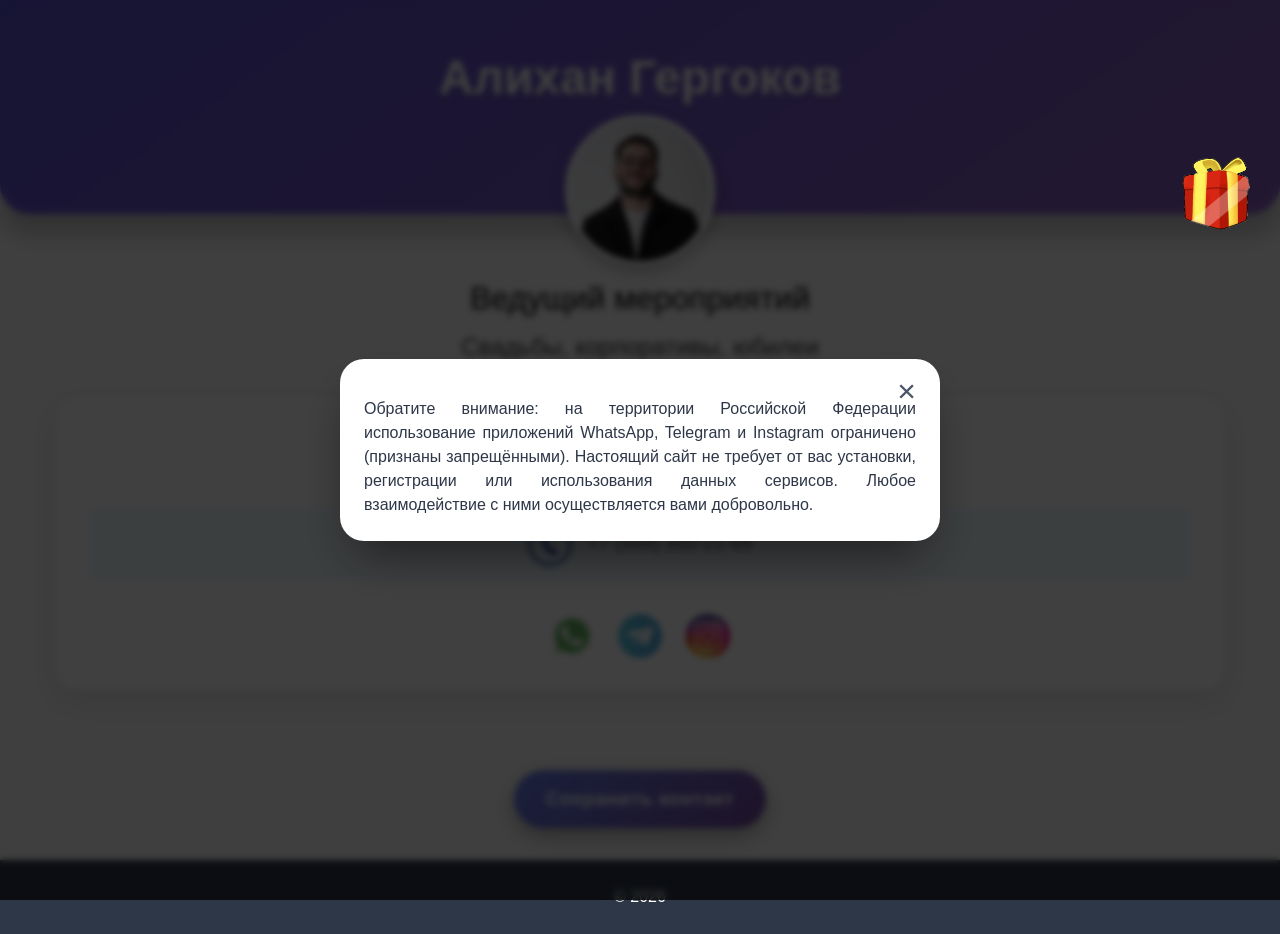
<file: index.html>
<!DOCTYPE html>
<html lang="ru">
<head>
    <meta charset="UTF-8">
    <meta name="viewport" content="width=device-width, initial-scale=1.0">
    <meta name="description" content="Контакты ведущего Алихана Гергокова">
    <!-- обычный favicon -->
    <link rel="icon" type="image/png" sizes="32x32" href="favicon.png">
    <!-- Apple Touch (iPhone/iPad) -->
    <link rel="apple-touch-icon" sizes="180x180" href="apple-touch-icon.png">
    <title>Алихан Гергоков — ведущий</title>
    <link rel="stylesheet" href="contactsstyle.css">
    <style>
/* ===== Модальное окно ===== */
.modal-overlay {
    position: fixed;
    top: 0;
    left: 0;
    width: 100%;
    height: 100%;
    background-color: rgba(0, 0, 0, 0.75);
    display: flex;
    align-items: center;
    justify-content: center;
    z-index: 10000;
    backdrop-filter: blur(3px);
    font-family: -apple-system, BlinkMacSystemFont, 'Segoe UI', Roboto, Oxygen, Ubuntu, sans-serif;
}

.modal-container {
    position: relative;
    background: white;
    max-width: 90%;
    width: 600px; /* увеличил ширину для более длинных строк */
    border-radius: 24px;
    padding: 28px 24px 24px 24px;
    box-shadow: 0 25px 50px -12px rgba(0, 0, 0, 0.5);
    animation: modalFadeIn 0.2s ease-out;
    margin: 20px;
}

.modal-close {
    position: absolute;
    top: 12px;
    right: 16px;
    background: none;
    border: none;
    font-size: 32px;
    line-height: 1;
    cursor: pointer;
    color: #4a5568;
    transition: color 0.2s;
    padding: 4px 8px;
    border-radius: 40px;
    z-index: 10;
}

.modal-content {
    padding: 0;
    margin: 0;
    width: 100%;
}

.modal-content p {
    margin: 0;
    padding: 0;
    width: 100%;
    line-height: 1.5;
    color: #2d3748;
    text-align: justify;
    padding-top: 10px;
    
    /* Главное: переносы слов для уменьшения больших пробелов */
    hyphens: auto;
    overflow-wrap: break-word;
    word-break: normal;
}

@media (max-width: 640px) {
    .modal-container {
        padding: 24px 20px 20px 20px;
        width: 90%; /* на мобильных ширина и так 90% от экрана */
    }
    .modal-content p {
        font-size: 0.9rem;
        text-align: justify;
        hyphens: auto;
    }
    .modal-close {
        top: 8px;
        right: 12px;
        font-size: 28px;
    }
}
</style>
</head>
<body>

<!-- Модальное окно с предупреждением -->
<div class="modal-overlay" id="noticeModal">
    <div class="modal-container">
        <button class="modal-close" aria-label="Закрыть">&times;</button>
        <div class="modal-content">
            <p>Обратите внимание: на территории Российской Федерации использование приложений WhatsApp, Telegram и Instagram ограничено (признаны запрещёнными). Настоящий сайт не требует от вас установки, регистрации или использования данных сервисов. Любое взаимодействие с ними осуществляется вами добровольно.</p>
        </div>
    </div>
</div>

<header>
    <div class="header-content">
        <h1>Алихан Гергоков</h1>
    </div> 
</header>

<div class="profile-container">
    <img src="profile.png" alt="Алихан Гергоков" class="profile-img">
</div>

<div class="description">
    <p class="subtitle">Ведущий мероприятий</p>
    <p class="desc">Свадьбы, корпоративы, юбилеи</p>
</div>

<main>
    <article class="contact-card">
        <h2>Контакты</h2>
        <div class="contact-info">
            <div class="phone-numbers">
                <a href="tel:+79993002169" class="phone" aria-label="Позвонить по номеру +7 999 300-21-69">
                    <img src="phone.png" alt="Иконка телефона">
                    +7 (999) 300-21-69
                </a>
            </div>

            <div class="social">
                <a href="https://wa.me/79993002169?text=Здравствуйте!" class="whatsapp" target="_blank" rel="noopener noreferrer">
                    <img src="whatsapp.png" alt="Иконка whatsapp">
                </a>
                <a href="https://t.me/alihangergokov?text=Здравствуйте!" class="telegram" target="_blank" rel="noopener noreferrer">
                    <img src="telegram.png" alt="Иконка telegram">
                </a>
                <a href="https://www.instagram.com/alihan_gergokov" class="instagram" target="_blank" rel="noopener noreferrer">
                    <img src="instagram.png" alt="Иконка Instagram">
                </a>
            </div>
        </div>
    </article>
    <div class="save-contact-wrapper">
        <a href="#" id="addContactBtn">Сохранить контакт</a>
    </div>
</main>

<footer>
    <p>© 2026</p>
</footer>

<script>
    // Существующий скрипт для сохранения контакта
    document.getElementById('addContactBtn').addEventListener('click', function(e) {
        e.preventDefault();

        const vcfUrl = 'contact.vcf';
        const fileName = 'Ведущий.vcf';

        fetch(vcfUrl)
            .then(response => response.blob())
            .then(blob => {
                const file = new File([blob], fileName, { type: 'text/vcard' });
                const url = URL.createObjectURL(file);
                const a = document.createElement('a');
                a.href = url;
                a.download = fileName;
                document.body.appendChild(a);
                a.click();
                document.body.removeChild(a);
                URL.revokeObjectURL(url);
            });
    });

    // Скрипт для закрытия модального окна
    const modal = document.getElementById('noticeModal');
    const closeBtn = modal.querySelector('.modal-close');

    // Закрытие по кнопке (крестик)
    closeBtn.addEventListener('click', function() {
        modal.style.display = 'none';
    });

    // Закрытие по клику на затемнённый фон (overlay)
    modal.addEventListener('click', function(e) {
        if (e.target === modal) {
            modal.style.display = 'none';
        }
    });
</script>
<!-- Плавающее изображение-ссылка поверх всех блоков -->
<a href="gift.html" class="floating-banner" target="_blank" rel="noopener noreferrer">
    <img src="gift.gif" alt="GIFT">
</a>
</body>
</html>
</file>
<file: contactsstyle.css>
/* ===== Обнуление и базовые стили ===== */
* {
    margin: 0;
    padding: 0;
    box-sizing: border-box;
}

html, body {
    height: 100%;
}

body {
    font-family: -apple-system, BlinkMacSystemFont, 'Segoe UI', Roboto, Oxygen, Ubuntu, sans-serif;
    line-height: 1.6;
    color: #333;
    background-color: #fafafa;
    display: flex;
    flex-direction: column;
}

img {
    max-width: 100%;
    height: auto;
    display: block;
}

/* ===== Шапка ===== */
header {
    position: relative;
    background: linear-gradient(145deg, #5a4fcf 0%, #8a5fc0 100%);
    box-shadow: 0 20px 20px rgba(0, 0, 0, 0.2), inset 0 -2px 0 rgba(255, 255, 255, 0.3);
    padding: 2.5rem 1rem 3rem;
    border-bottom-left-radius: 30px;
    border-bottom-right-radius: 30px;
}

.header-content {
    text-align: center;
    color: white;
    text-shadow: 0 2px 4px rgba(0,0,0,0.2);
    margin-bottom: 50px;
}

.subtitle {
    font-size: 1.2rem;
    opacity: 0.9;
    margin-top: 0.5rem;
}

.desc {
    font-size: 0.9rem;
    opacity: 0.7;
    margin-top: 0.25rem;
}

.description {
    text-align: center;
    color: black;
    text-shadow: 0 2px 4px rgba(0,0,0,0.2);
    margin-top: -20px;
}

/* Контейнер для фото */
.profile-container {
    display: flex;
    justify-content: center;
    margin-top: -70px;
    margin-bottom: 20px;
    position: relative;
    z-index: 2;
}

.profile-img {
    width: 120px;
    height: 120px;
    border-radius: 50%;
    object-fit: cover;
    border: 4px solid white;
    box-shadow: 0 5px 15px rgba(0,0,0,0.3);
    background: white;
}

h1 {
    font-size: clamp(1.5rem, 5vw, 2.5rem);
}

/* ===== Основной контент ===== */
main {
    flex: 1 0 auto;
    max-width: 1200px;
    margin: 2rem auto;
    padding: 0 1rem;
    width: 100%;
}

/* ===== Карточка контактов ===== */
.contact-card {
    background: white;
    border-radius: 20px;
    padding: 2rem;
    box-shadow: 0 10px 30px rgba(0,0,0,0.1);
    width: 100%;
}

h2 {
    font-size: clamp(1.3rem, 4vw, 2rem);
    color: #4a5568;
    margin-bottom: 1.5rem;
    text-align: center;
}

.contact-info {
    display: flex;
    flex-direction: column;
    gap: 2rem;
}

.phone-numbers {
    display: flex;
    flex-direction: column;
    align-items: center;
    width: 100%;
    gap: 1.5rem;
}

/* ===== Социальные сети (WhatsApp, Telegram, Instagram) ===== */
.social {
    display: flex;
    justify-content: center;
    align-items: center;
    gap: 1.5rem;
    flex-wrap: wrap;
}

.social a {
    display: inline-flex;
    align-items: center;
    justify-content: center;
    width: 44px;
    height: 44px;
    text-decoration: none;
    transition: transform 0.2s;
}

.social a:hover {
    transform: translateY(-3px);
}

.social a img {
    width: 44px;
    height: 44px;
    object-fit: contain;
    display: block;
}

/* ===== Стиль для телефона ===== */
.phone {
    display: flex;
    align-items: center;
    justify-content: center;
    gap: 1rem;
    padding: 1rem;
    background: #effaff;
    border-radius: 12px;
    transition: transform 0.3s, color 0.3s;
    color: #4a5568;
    text-decoration: none;
    font-size: clamp(1rem, 4vw, 1.2rem);
    font-weight: 500;
    width: 100%;
}

.phone:hover {
    transform: translateX(10px);
    color: #667eea;
}

.phone img {
    width: 44px;
    height: 44px;
    object-fit: contain;
    flex-shrink: 0;
}

/* ===== Подвал и кнопка сохранения контакта ===== */
footer {
    text-align: center;
    padding: 1.5rem;
    background: #2d3748;
    color: white;
    flex-shrink: 0;
}

#addContactBtn {
    display: inline-flex;
    align-items: center;
    justify-content: center;
    gap: 12px;
    background: linear-gradient(135deg, #667eea 0%, #764ba2 100%);
    color: white;
    font-size: 1.2rem;
    font-weight: 600;
    padding: 14px 32px;
    border-radius: 50px;
    text-decoration: none;
    letter-spacing: 0.5px;
    box-shadow: 0 8px 20px rgba(0, 0, 0, 0.3), 0 2px 0 rgba(255, 255, 255, 0.2) inset;
    transition: all 0.25s ease-in-out;
    cursor: pointer;
    border: none;
    backdrop-filter: blur(2px);
}

#addContactBtn:hover {
    transform: translateY(-3px);
    box-shadow: 0 15px 30px rgba(0, 0, 0, 0.4), 0 2px 0 rgba(255, 255, 255, 0.3) inset;
    background: linear-gradient(135deg, #764ba2 0%, #667eea 100%);
}

#addContactBtn:active {
    transform: translateY(2px);
    box-shadow: 0 4px 12px rgba(0, 0, 0, 0.3);
    transition: 0.05s;
}

#addContactBtn:focus-visible {
    outline: 3px solid #ffd966;
    outline-offset: 4px;
}

/* ----- Центрирование обёртки кнопки ----- */
.save-contact-wrapper {
    text-align: center;
    margin-top: 1.5rem;
}

/* ===== Адаптивность ===== */
@media (max-width: 768px) {
    main {
        margin: 1rem auto;
    }
    .contact-card {
        padding: 1.5rem;
    }
    .phone img {
        width: 50px;
        height: 50px;
    }
    .phone:hover {
        transform: none;
    }
    .social {
        gap: 1rem;
    }
    .social a {
        width: 44px;
        height: 44px;
    }
    .social a img {
        width: 44px;
        height: 44px;
    }
    header {
        padding: 1rem 1rem 2.5rem;
        border-bottom-left-radius: 200px;
        border-bottom-right-radius: 200px;
    }
    .profile-img {
        width: 150px;
        height: 150px;
        border-width: 3px;
    }
    #addContactBtn {
        padding: 12px 24px;
        font-size: 1rem;
        gap: 8px;
    }
}

@media (max-width: 480px) {
    h1 {
        font-size: clamp(2rem, 6vw, 2.5rem);
        padding-bottom: 5px;
    }
    .contact-card {
        padding: 1rem;
        border-radius: 15px;
    }
    .phone {
        padding: 0.8rem;
        word-break: break-word;
    }
    .profile-container {
        margin-top: -80px;
    }
    .profile-img {
        width: 130px;
        height: 130px;
        border-width: 3px;
    }
    #addContactBtn {
        padding: 10px 20px;
        font-size: 0.9rem;
        width: 90%;
        max-width: 280px;
    }
    .social a {
        width: 40px;
        height: 40px;
    }
    .social a img {
        width: 40px;
        height: 40px;
    }
    .social {
        gap: 0.8rem;
    }
}
/* ===== Адаптивность xiaomi redmi note 12 4g ===== */
@media (max-height: 765.9px) {
    .phone-numbers {
        gap: 1rem;
    }
    .save-contact-wrapper {
        margin-top: 3.5rem;
    }
}
/* ===== Адаптивность xiaomi 15 ===== */
@media (max-height: 706.9px) {
    h1 {
        padding-bottom: 0px;
    }
    .profile-img {
        width: 125px;
        height: 125px;
    }
    h2 {
        margin-bottom: 1rem;
    }
    .contact-info {
        gap: 1.5rem;
    }
    .phone-numbers {
        gap: 1rem;
    }
    .contact-card {
        padding: 0.8rem;
    }
    .phone {
        padding: 0.5rem;
    }
    .save-contact-wrapper {
        margin-top: 3rem;
    }
}
/* ===== Адаптивность PC ===== */
@media (min-width: 1024px) {
    .save-contact-wrapper {
        margin-top: 5rem;
    }
    .profile-img {
        width: 150px;
        height: 150px;
    }
    .profile-container {
        margin-top: -100px;
    }
    .subtitle {
    font-size: 2rem;
    }
    .desc {
    font-size: 1.5rem;
}
    h1 {
    font-size: 3rem;
}
}
@media (min-width: 769px) and (max-width: 1024px) {
    .contact-card {
        padding: 1.8rem;
    }
}
/* ===== Плавающее изображение-ссылка поверх всех блоков ===== */
.floating-banner {
    position: fixed;
    top: 150px;
    right: 30px;
    z-index: 10000;          /* выше всех других элементов */
    display: block;
    width: 80px;
    height: 80px;
    transition: transform 0.2s ease, box-shadow 0.2s ease;
    cursor: pointer;
}

.floating-banner img {
    width: 100%;
    height: 100%;
    object-fit: cover;
    display: block;
}

.floating-banner:hover {
    transform: scale(1.05);
}

/* Адаптация для маленьких экранов – уменьшаем размер */
@media (max-width: 768px) {
    .floating-banner {
        width: 60px;
        height: 60px;
        top: 150px;
        right: 30px;
    }
}
</file>
